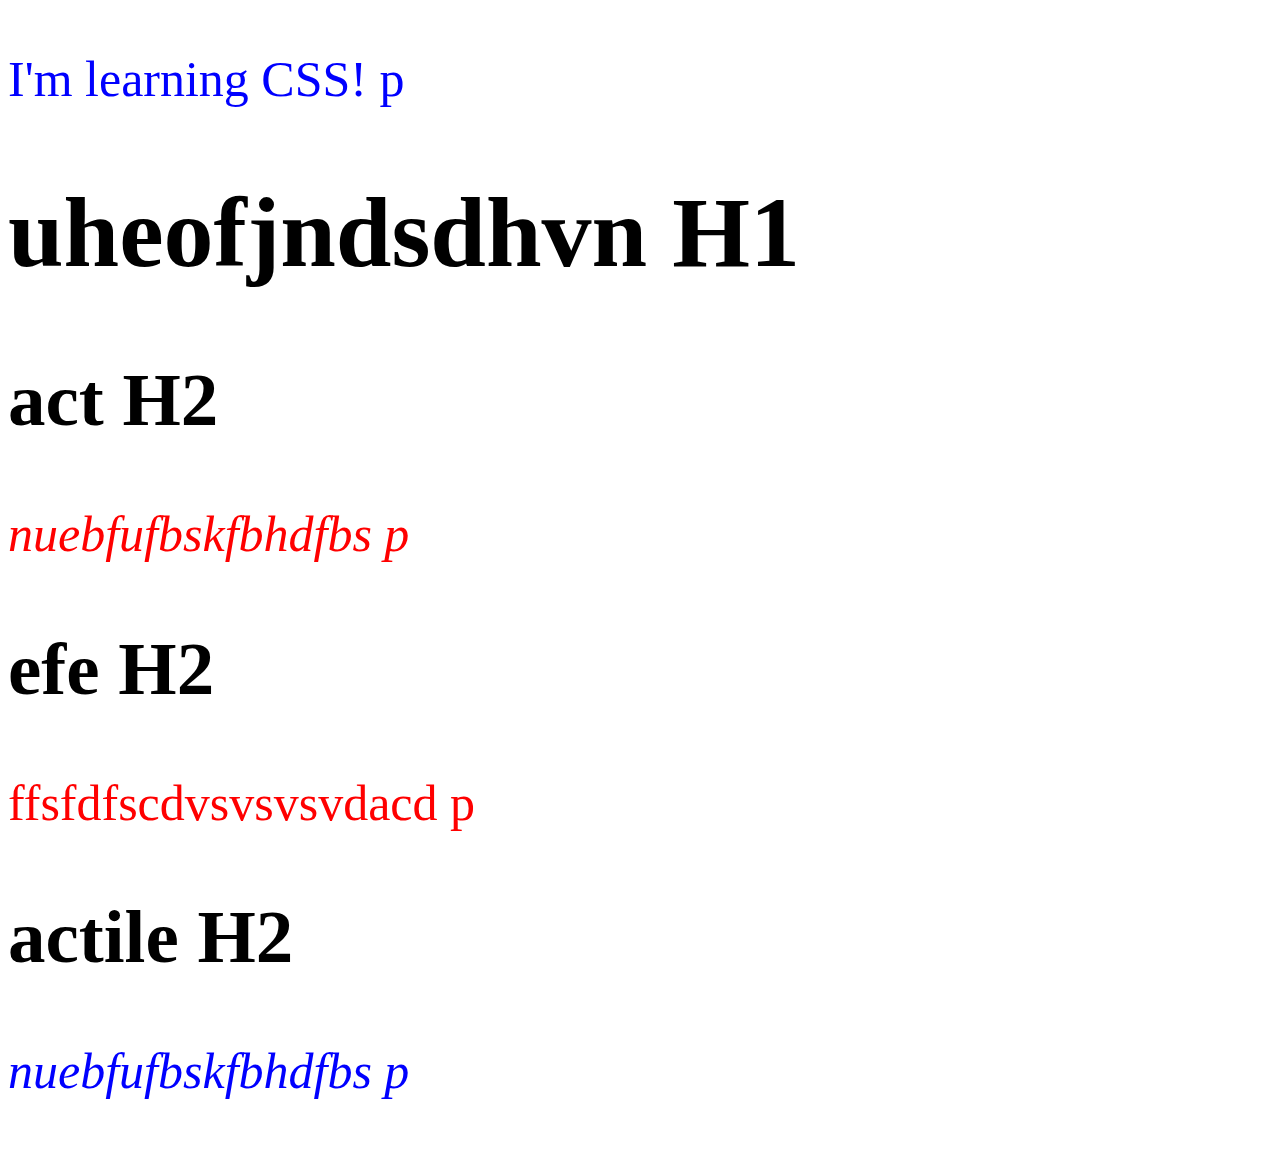
<file: web/csss/index.html>
<!DOCTYPE html>
<html lang="en">
<head>
    <meta charset="UTF-8">
    <meta name="viewport" content="width=device-width, initial-scale=1.0">
    <title>Document</title>
    <link rel="stylesheet" href="css/style.css" >
</head>
<body>
    <p>I'm learning CSS! p</p>

    <h1>uheofjndsdhvn H1</h1>

    <h2>act H2</h2>
    <p id="roman" class="red">nuebfufbskfbhdfbs   p
    </p>

    <h2>efe  H2</h2>
    <p class="red">ffsfdfscdvsvsvsvdacd    p</p>


    <h2>actile H2</h2>
    <p id="roman" class="">nuebfufbskfbhdfbs   p
    </p>

</body>
</html>
</file>
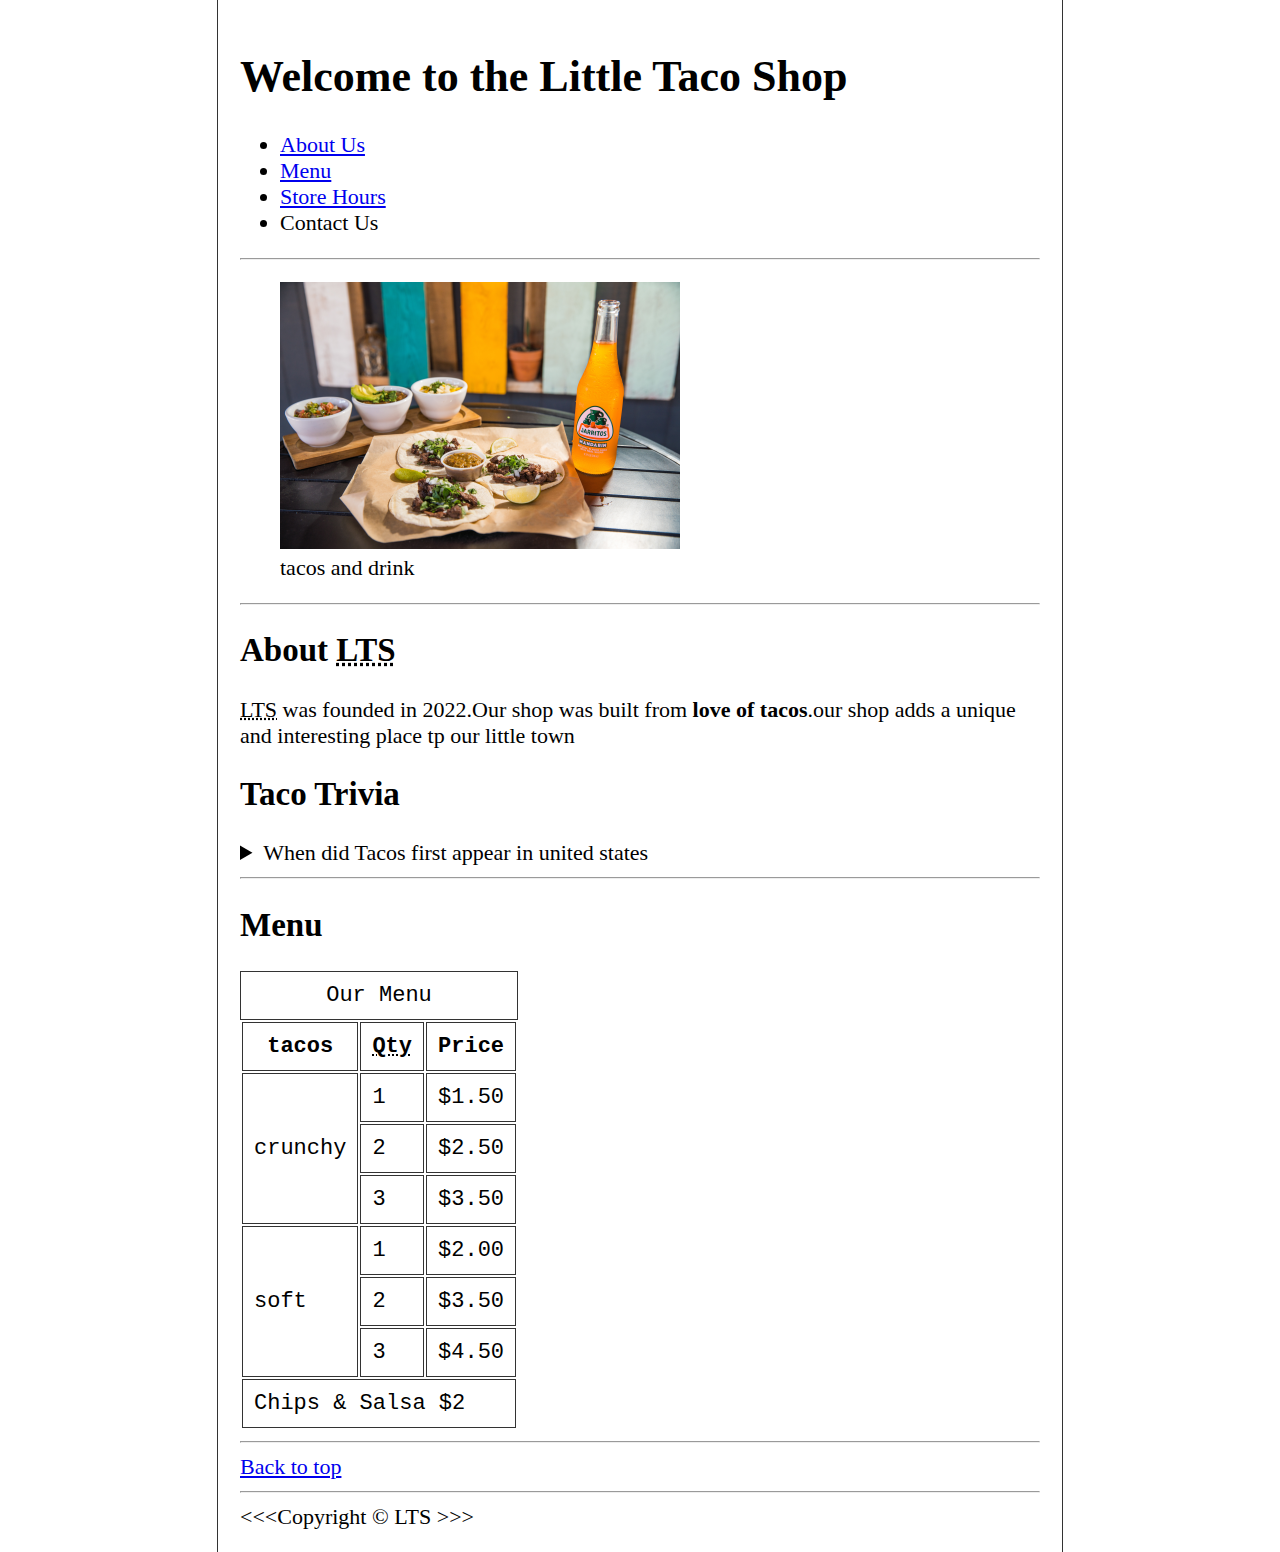
<file: web/gitdagray html_course main 10_lesson_starter/index.html>
<!DOCTYPE html>
<html lang="en">
<head>
    <meta charset="UTF-8">
    <meta name="Author" content="Aditya">
    <meta name="description" content="taco shop">
    <link rel="stylesheet" href="css/style.css" type="text/css">
    <link rel="icon" href="favicon.ico" type="image/x-icon">
    <title>Little Taco Shop</title>
</head>
<body>
    <h1>Welcome to the Little Taco Shop</h1>
    <ul>
        <li><a href="#about">About Us</a></li>
        <li><a href="#Menu">Menu</a></li>
        <li><a href="hours.html">Store Hours</a></li>
        <li>Contact Us</li>
    </ul>
    <hr>
    <figure>
        <img src="img/tacos_and_drink_400x267.png"
        alt="tacos and drink"
        title="tacos and drink"
        >
        <figcaption>tacos and drink</figcaption>
    </figure>
    <hr>
    <section id="about">
    <h2>About <abbr title="Little Taco Shop">LTS</abbr></h2>
    <p><abbr title="Little Taco Shop">LTS</abbr> was founded in 2022.Our shop was built from <strong>love of tacos</strong>.our shop adds a unique and interesting place tp our little town</p>
</section>
    <h2>Taco Trivia</h2>
    <aside>
        <details>
            <summary>When did Tacos first appear in united states</summary>
            <p>yo hoem</p>
        </details>
    </aside>
<hr>

    <section id="Menu">
        <h2>Menu</h2>
    <table>
        <caption>Our Menu</caption>
        <thead>
        <tr>
        <th>tacos</th>
        <th><abbr title="Quality">Qty</abbr></th>
        <th>Price</th>
    </tr>
    </thead>
    <tbody>
        <tr>
            <td rowspan="3">crunchy</td>
            <td>1</td>
            <td>$1.50</td>
        </tr>
        <tr>
            <td>2</td>
            <td>$2.50</td>
        </tr>
        <tr>
            <td>3</td>
            <td>$3.50</td>
        </tr>
        <tr>
            <td rowspan="3">soft</td>
            <td>1</td>
            <td>$2.00</td>
        </tr>
        <tr>
            <td>2</td>
            <td>$3.50</td>
        </tr>
        <tr>
            <td>3</td>
            <td>$4.50</td>
        </tr>
        <tfoot>
        <tr><td colspan="3">Chips & Salsa $2</td></tr>
    </tfoot>
    </tbody>
    </table>
</section>


<hr>
<a href="#">Back to top</a>
<hr>
&lt;&lt;&lt;Copyright &copy; LTS &gt;&gt;&gt;








</body>
</html>
</file>
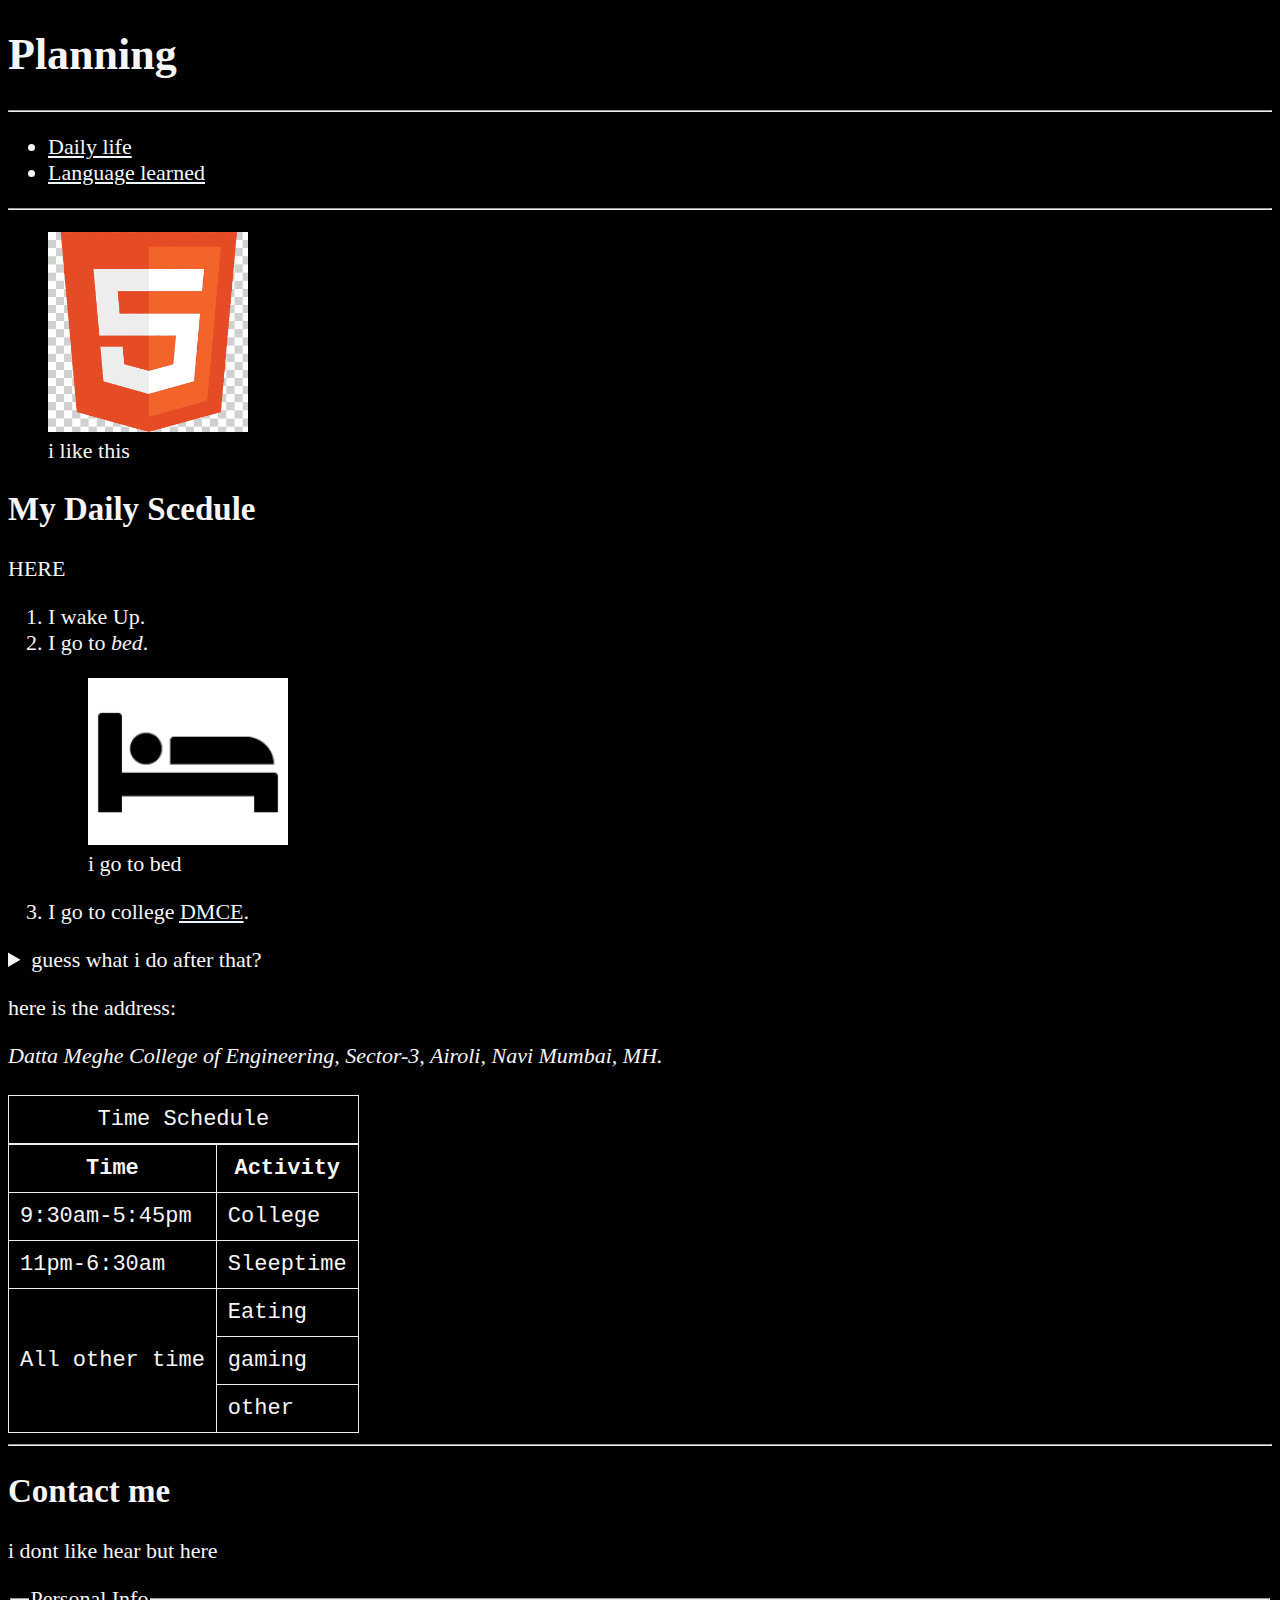
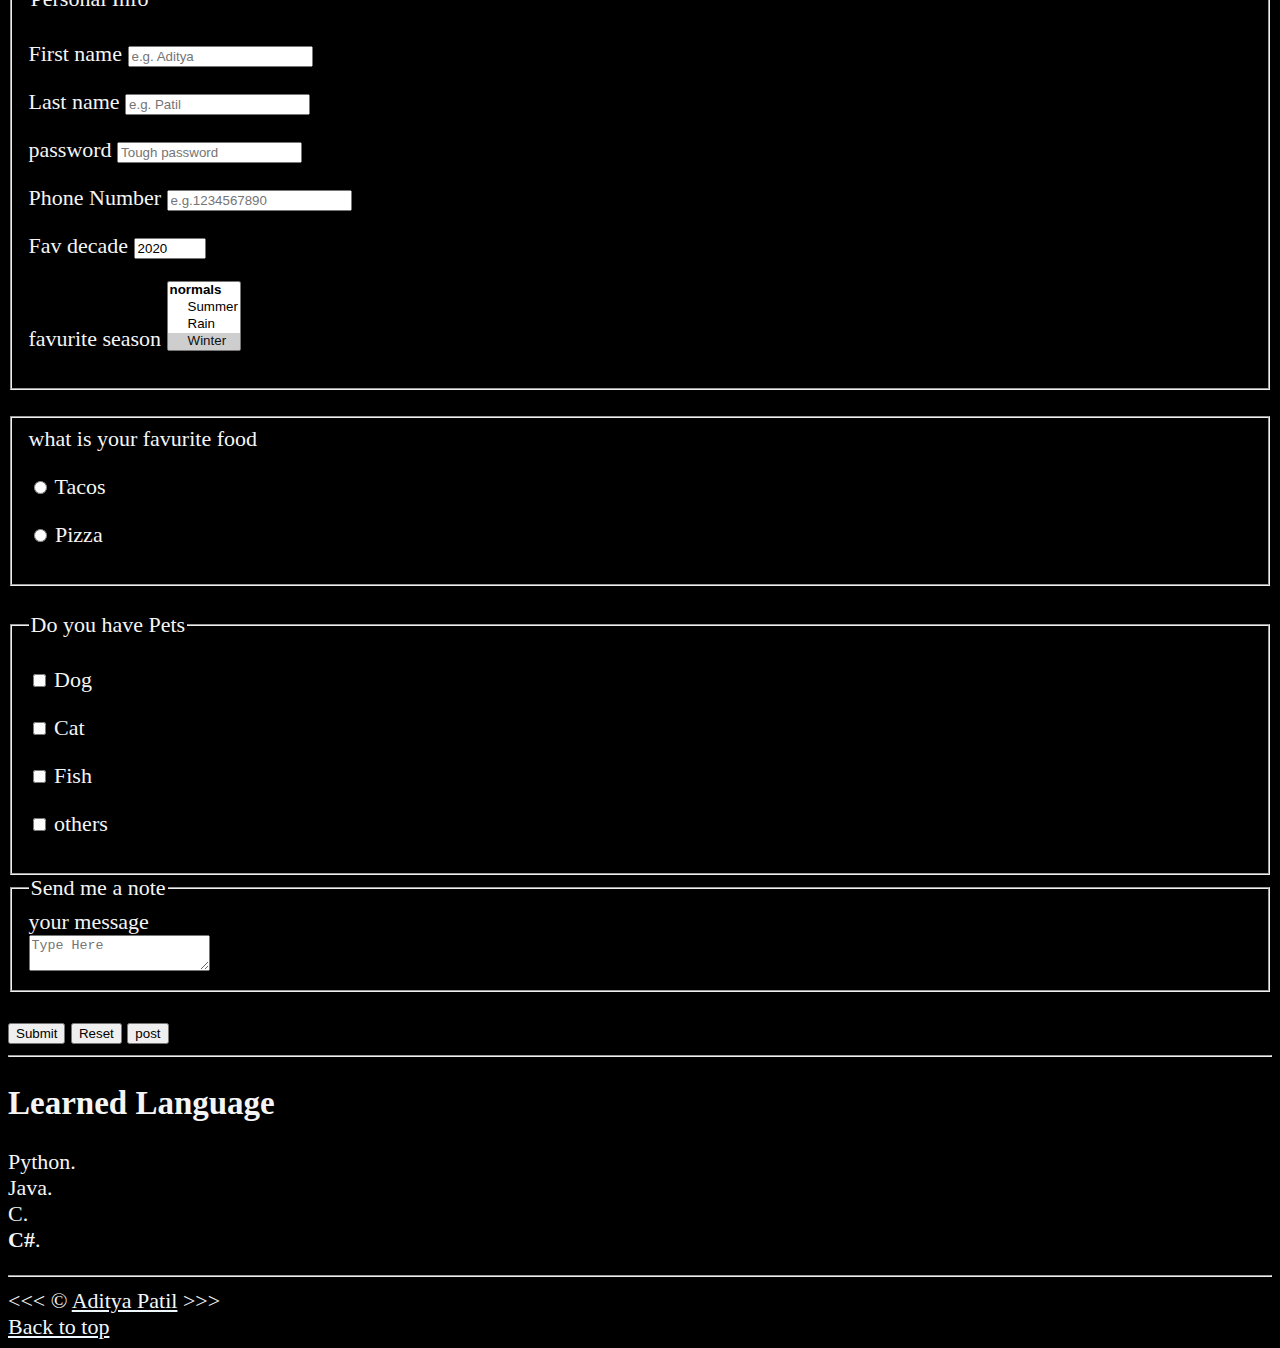
<file: web/html/index.html>
<!DOCTYPE html>

<html lang="en">
<head>
  
    <meta charset="UTF-8">
    <meta name="author" content="Aditya">
    <meta name="desciption" content="this timepass thing ig">
    <link rel="icon" href="bird2.png" type="image/x-icon">
    <link rel="stylesheet" href="main.css" type="text/css">
    <title>Personal Things</title>
  </head>

  <body>
    <header>
    <h1>Planning</h1>
    <hr>
    <nav>
      <ul>
        <li><a href="#scedule">Daily life</a></li>
        <li><a href="#Learned">Language learned</a></li>
      </ul>
    </nav>

    <hr>
    <figure>
      <img
        src="img/html5new.png"
        alt="Html5 logo"
        title="IDK WHY"
        width="200"
      >
      <figcaption>i like this</figcaption>
    </figure>
    </header>
  
    <main>
    <section id="Scedule">
      <h2>My Daily Scedule</h2>
      <p>HERE</p>
      <ol>
        <li>I wake Up.</li>
        <li>
          I go to <em> bed</em>. <br>
          <figure>
            <img src="img/bed.png" alt="bed logo" title="i like " width="200">
            <figcaption>i go to bed</figcaption>
          </figure>
        </li>
        <li>
          I go to college
          <abbr title="Datta Meghe Collge of Engineering">
            <a href="https://www.dmce.ac.in/">DMCE</a></abbr
          >.
        </li>
      </ol>
        <aside>
            <details>
                <summary>
                    guess what i do after that?
                </summary>
                <p>
                  YES, i <mark>sleep again</mark>
                </p>
            </details>
        </aside>
      
      <p>here is the address:</p>
      <address>
        Datta Meghe College of Engineering, Sector-3, Airoli, Navi Mumbai, MH.
      </address>
      <br>
      <table>
        <caption>Time Schedule</caption>
        <thead>
        <th>Time</th>
        <th>Activity</th>
        </thead>
        <tbody>
         <tr>
              <td>
                  <time datetime="09:30">9:30am</time>-<time datetime="17:45">5:45pm</time>
              </td>
              <td>College</td>
         </tr>
         <tr>
              <td>
                  <time datetime="23:00">11pm</time>-<time datetime="06:30">6:30am</time>
              </td>
              <td>Sleeptime</td>
         </tr>
         <tr>
            <td rowspan="3">All other time</td>
            <td>Eating</td>
         </tr>
         <tr>
            <td>gaming</td>
         </tr>
         <tr><td>other</td></tr>
        </tbody>
      </table>
      <hr>
      <article id="contact">
        <h2>Contact me</h2>
        <p>i dont like hear but here</p>
        <form action="https://httpbin.org/get" method="get">
          <fieldset> <legend> Personal Info</legend>
          <p>
          <label for="firstName">First name</label>
          <input type="text" name="firstName" id="firstName"
          placeholder="e.g. Aditya" autocomplete="on" required>
        </p>
        <p>
          <label for="lastName">Last name</label>
          <input type="text" name="lastName" id="lastName"
          placeholder="e.g. Patil" autocomplete="on" required>
        </p>
        <p>
          <label for="password">password</label>
          <input type="password" name="password" id="password"
          placeholder="Tough password" required>
        </p>
        <p>
          <label for="phone">Phone Number</label>
          <input type="tel" name="phone" id="phone"
          placeholder="e.g.1234567890" 
          pattern="[0-9]{10}" required>
        </p>
        <p>
          <label for="decade">Fav decade</label>
          <input type="number" name="decade" id="decade"
           min="2000" max="2025" step="1" value="2020"
         required>
        </p>



        <p>
          <label for="season">favurite season</label>
          <select name="season" id="season" multiple size="">
            <optgroup label="normals">
            <option value="summer">Summer</option>
            <option value="rain">Rain</option>
            <option value="winter" selected>Winter</option>
          </optgroup>
          <optgroup label="new">
            <option value="autume">Autume</option>
            <option value="other">Other</option>
          </optgroup>
          </select>
        </p>

      </fieldset>
      <br>
      <fieldset> what is your favurite food
      <p>
        <input type="radio" name="food" id="tacos" value="tacos">
        <label for="tacos">Tacos</label>
      </p>
      <p>
        <input type="radio" name="food" id="pizza" value="pizza">
        <label for="pizza">Pizza</label>
      </p>
    </fieldset>
    <br>
    <fieldset>
      <legend> Do you have Pets</legend>
      <p>
        <input type="checkbox" name="pets" id="dog" value="dog">
        <label for="dog">Dog</label>
      </p>
      <p>
        <input type="checkbox" name="pets" id="cat" value="cat">
        <label for="cat">Cat</label>
      </p>
      <p>
        <input type="checkbox" name="pets" id="fish" value="fish">
        <label for="fish">Fish</label>
      </p>
      <p>
        <input type="checkbox" name="pets" id="other" value="other">
        <label for="other">others</label>
      </p>
      </fieldset>
      <fieldset>
        <legend>Send me a note</legend>
        <label for="message">your message</label>
        <br>
        <textarea name="message" id="message" placeholder="Type Here"></textarea>

      </fieldset>
      <br>
      
      <button type="submit">Submit</button>
      <button type="reset">Reset</button>
      <button type="submit" formaction="https://httpbin.org/post" formmethod="post"> post</button>



    

          </form>

      </article>


    </section>
    <hr>
    <!--Learn more code-->
    <section id="Learned">
      <h2>Learned Language</h2>
      <p>Python. <br>Java. <br>C. <br><strong>C#</strong>.</p>
    </section>
  </main>
    <hr>
    <footer>
    &lt;&lt;&lt; &copy; <a href="about.html">Aditya Patil</a> &gt;&gt;&gt;
    <br>
    <a href="#">Back to top</a>
  </footer>  
</body>
</html>
</file>
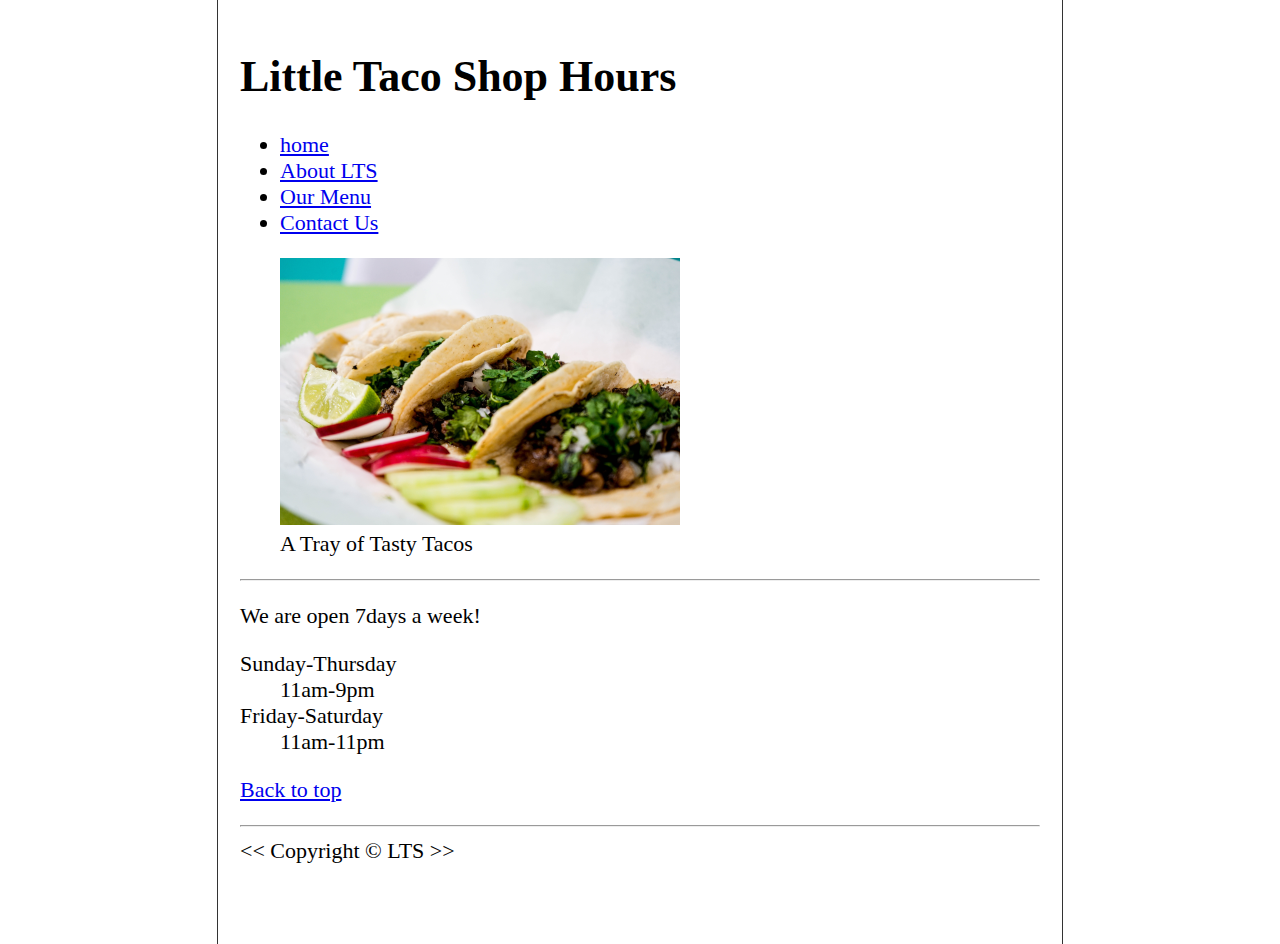
<file: web/gitdagray html_course main 10_lesson_starter/hours.html>
<!DOCTYPE html>

<html lang="en">
    
<head>
    <meta charset="UTF-8">
    <meta name="viewport" content="width=device-width, initial-scale=1.0">
    <meta name="Author" content="Aditya">
    <meta name="description" content="taco shop">
    <link rel="stylesheet" href="css/style.css" type="text/css">
    <link rel="icon" href="favicon.ico" type="image/x-icon">
    <title>Store Hours</title>
    
</head>
<body>
    <header>
    <h1>Little Taco Shop Hours</h1>
    <nav>
    <ul>
        <li><a href="index.html">home</a></li>
        <li><a href="index.html#about">About LTS</a></li>
        <li><a href="index.html#Menu">Our Menu</a></li>
        <li><a href="contact.html">Contact Us</a></li>
</ul>
</nav>
    <figure>
    <img src="img/tacos_tray_400x267.png" 
    alt="Tacos in Tray">

    <figcaption>A Tray of Tasty Tacos</figcaption>
</figure>
</header>
<hr>
<main>
<p>We are open 7days a week!</p>

<dl>
    <dt>Sunday-Thursday</dt>
    <dd>11am-9pm</dd>
    <dt>Friday-Saturday</dt>
    <dd>11am-11pm</dd>
</dl>
</main>
<p>
    <a href="#">Back to top</a>
</p>

<hr>
<footer>
&lt;&lt; Copyright &copy; LTS &gt;&gt;
</footer>

















</body>
</html>
</file>
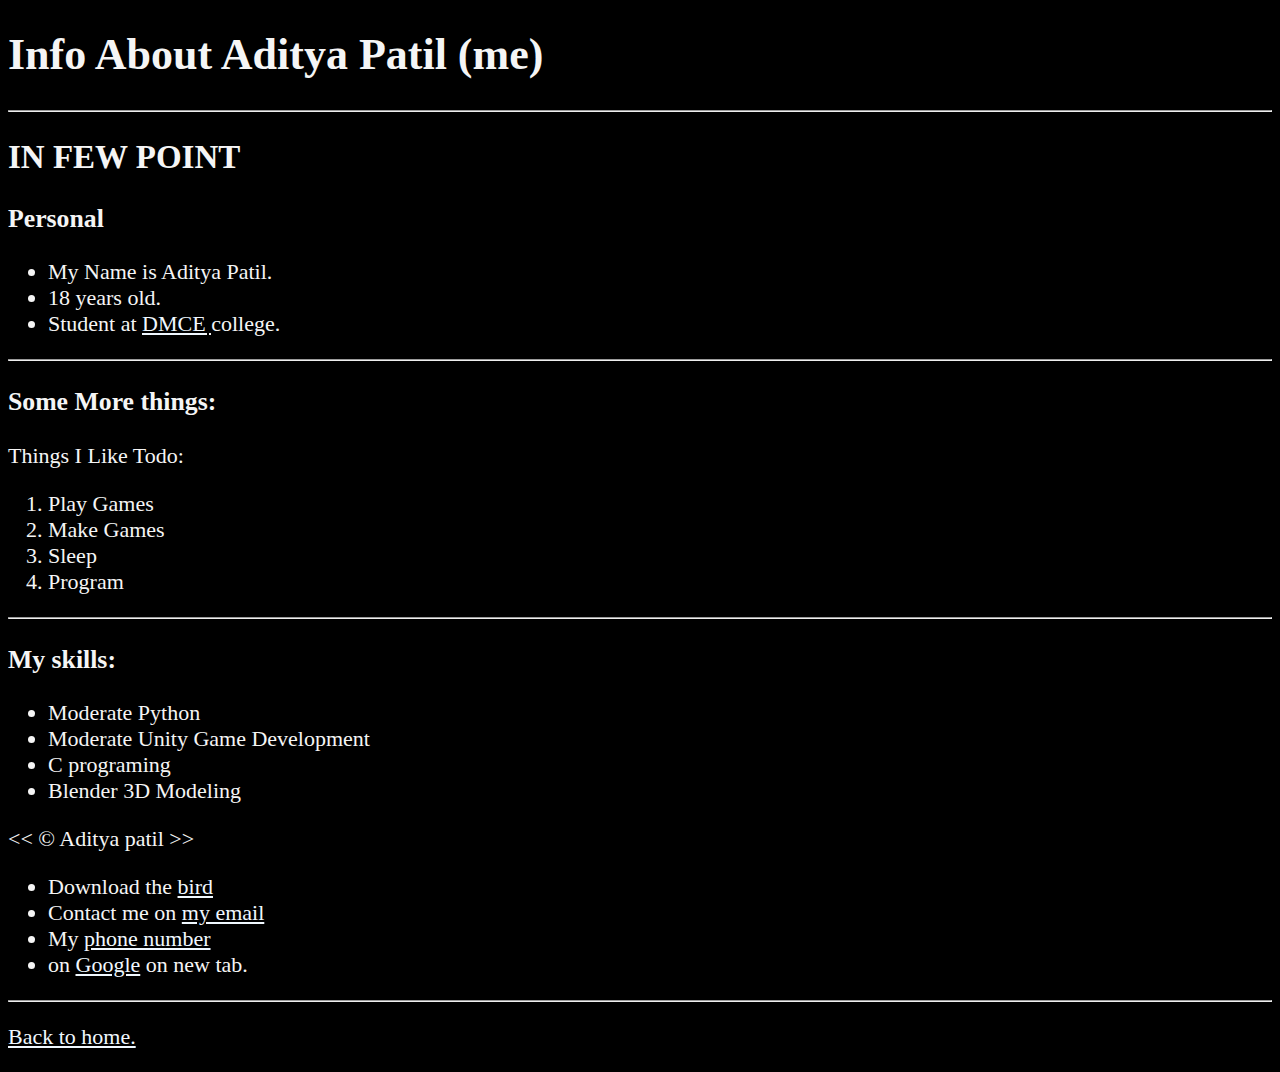
<file: web/html/about.html>
<!DOCTYPE html>
<html lang="en">
  <head>
    <meta charset="UTF-8">
    <meta name="author" content="Aditya Patil">
    <meta name="desription" content="About My Self">

    <title>Aditya Patil</title>
    <link rel="stylesheet" href="main.css">
  </head>

  <body>
    <h1>Info About Aditya Patil (me)</h1>
    <hr>
    <h2>IN FEW POINT</h2>
    <section>
        <h3>Personal</h3>
      <ul>
        <li>My Name is Aditya Patil.</li>
        <li>18 years old.</li>
        <li>
          Student at
          <abbr title="Datta Meghe College of Engineering">
            <a href="https://www.dmce.ac.in/">DMCE</a> </abbr
          >college.
        </li>
      </ul>

      <hr>
      <article>
        <h3>Some More things:</h3>

        <p>Things I Like Todo:</p>
        <ol>
          <li>Play Games</li>
          <li>Make Games</li>
          <li>Sleep</li>
          <li>Program</li>
        </ol>
      </article>

      <hr>
      <article>
        <h3>My skills:</h3>
        <ul>
          <li>Moderate Python</li>
          <li>Moderate Unity Game Development</li>
          <li>C programing</li>
          <li>Blender 3D Modeling</li>
        </ul>
      </article>
    </section>
    &lt;&lt; &copy; Aditya patil &gt;&gt;
    <ul>
      <li>Download the <a href="bird2.png">bird</a></li>
      <li>
        Contact me on <a href="mailto:p.aditya1412@gmail.com">my email</a>
      </li>
      <li>My <a href="tel:+9137594840">phone number</a></li>
      <li>
        on <a href="https://www.google.com/" target="_blank">Google</a> on new
        tab.
      </li>
    </ul>
    <hr>
    <p>
      <a href="/">Back to home.</a>
    </p>
</body>
</html>
</file>
<file: web/csss/css/style.css>
p{
  
    color: blue;
    
}

body {
    font-size: 50px;
}

.red {
    color:red
}

#roman {
    font-style:italic;
}
</file>
<file: web/gitdagray html_course main 10_lesson_starter/css/style.css>
html {
    font-size: 22px;
}

body {
    min-height: 100vh;
    max-width: 800px;
    margin: 0 auto;
    padding: 1rem;
    border-left: 1px solid #333;
    border-right: 1px solid #333;
}

th, td, caption {
    border: 1px solid #333;
    font-family: 'Courier New', Courier, monospace;
    border-collapse: separate;
    padding: 0.5rem;
}
</file>
<file: web/html/main.css>
html{
    font-size: 22px;
}
body{
    background-color: black;
    color: whitesmoke;
}


a{
    color: aliceblue;
}

a:visited{

    color:grey;
}

a:hover,a:active{
    color:#eee;
}

table,tr,td,th,caption {
    border: 1px solid #eee;
    font-family: 'Courier New', Courier, monospace;
    border-collapse:collapse;
    padding: 0.5rem;

}
</file>
